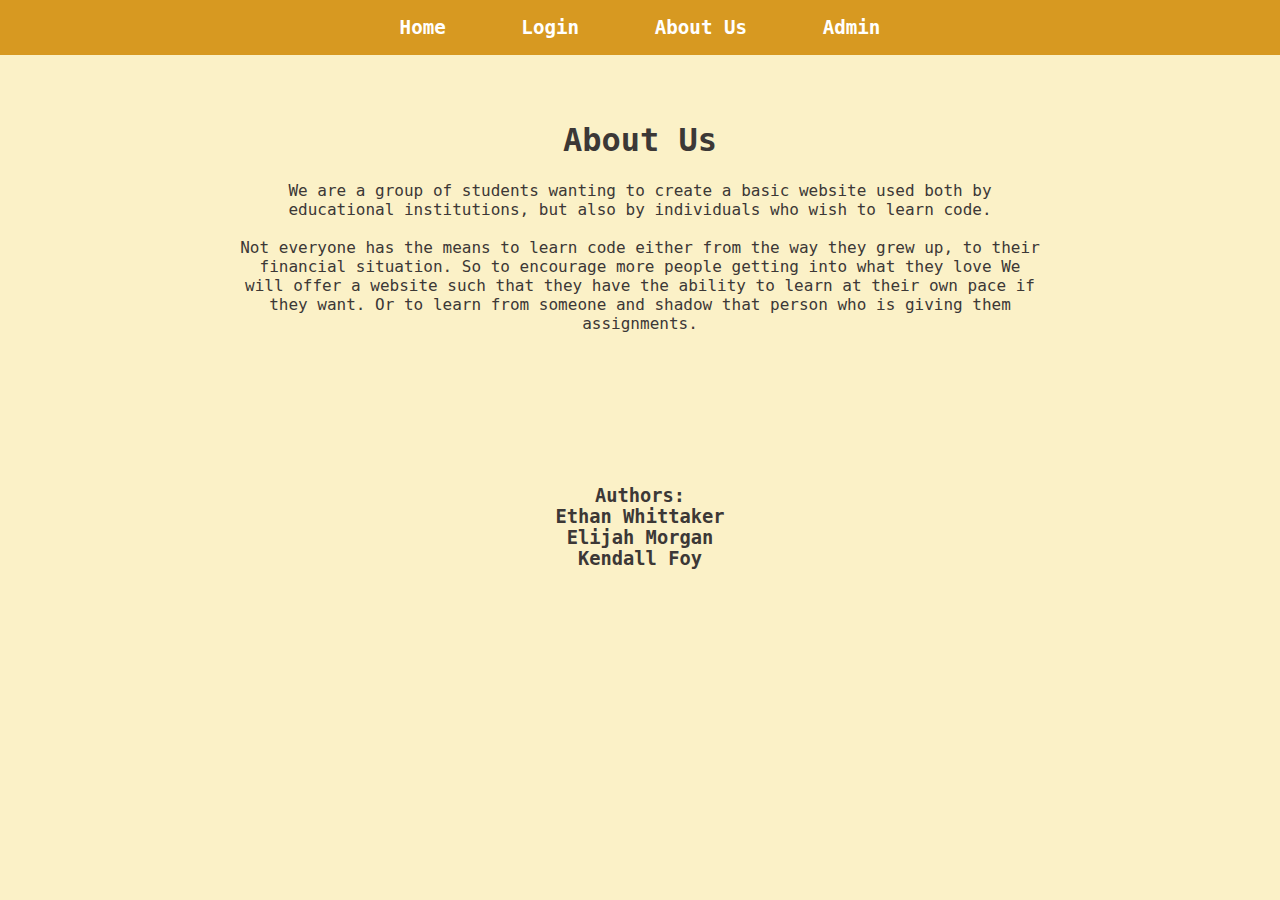
<file: about.html>
<!DOCTYPE html>
<html lang="en">

<head>
    <meta charset="UTF-8">
    <meta name="viewport" content="width=device-width, initial-scale=1.0">
    <link rel="icon" href="favicon.ico" type="image/x-icon">
    <title>About Us</title>
    <link rel="stylesheet" href="main.css">
</head>

<body>
    <!-- Navigation Bar Placeholder-->
    <div class="navbar">
        <a href="home.html"> Home </a>
        <a href="login.html"> Login</a>
        <a href="about.html"> About  Us</a>
        <a href="admin.html"> Admin </a>
    </div>

    <div class="container">
        <header>
            <h1> About Us </h1>
        </header>
        <p>
            We are a group of students wanting to create a basic website used both by educational institutions, but also by individuals who wish to learn code.
            <br><br>
            Not everyone has the means to learn code either from the way they grew up, to their financial situation. So to encourage more people getting into what they love
            We will offer a website such that they have the ability to learn at their own pace if they want. Or to learn from someone and shadow that person who is giving them assignments.
            <br><br><br><br><br><br><br><br>
            <h3>
                Authors:
                <br>
                Ethan Whittaker
                <br>
                Elijah Morgan
                <br>
                Kendall Foy
            </h3>

        </p>
    </div>
</body>
</file>
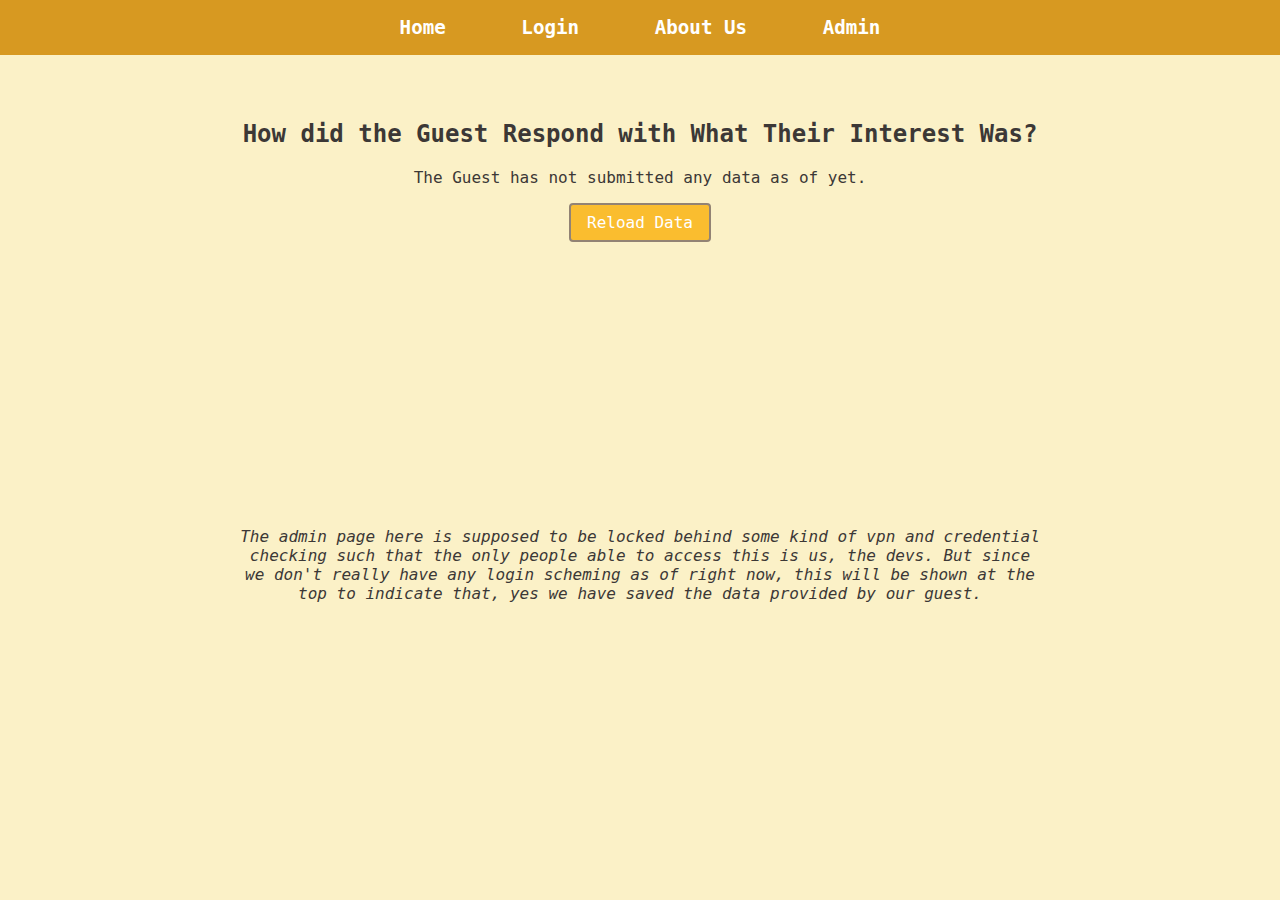
<file: admin.html>
<!DOCTYPE html>
<html lang="en">

<head>
    <meta charset="UTF-8">
    <meta name="viewport" content="width=device-width, initial-scale=1.0">
    <link rel="icon" href="favicon.ico" type="image/x-icon">
    <title>Teacher</title>
    <link rel="stylesheet" href="main.css">
    <script src="admin.js"></script>
</head>

<body>
    <!-- Navigation Bar Placeholder-->
    <div class="navbar">
        <a href="home.html"> Home </a>
        <a href="login.html"> Login</a>
        <a href="about.html"> About  Us</a>
        <a href="admin.html"> Admin </a>
    </div>

    <div class="container">
        <h2>How did the Guest Respond with What Their Interest Was?</h2>

        <section id="savedDataSection"></section>
        <button onclick="loadSavedData()">Reload Data</button>
        <br><br><br><br><br><br><br><br><br><br><br><br><br><br><br><br>
        <i> The admin page here is supposed to be locked behind some kind of vpn and credential checking such
            that the only people able to access this is us, the devs. But since we don't really have any login scheming
            as of right now, this will be shown at the top to indicate that, yes we have saved the data provided by
            our guest.
        </i>
    </div>
</body>
</html>
</file>
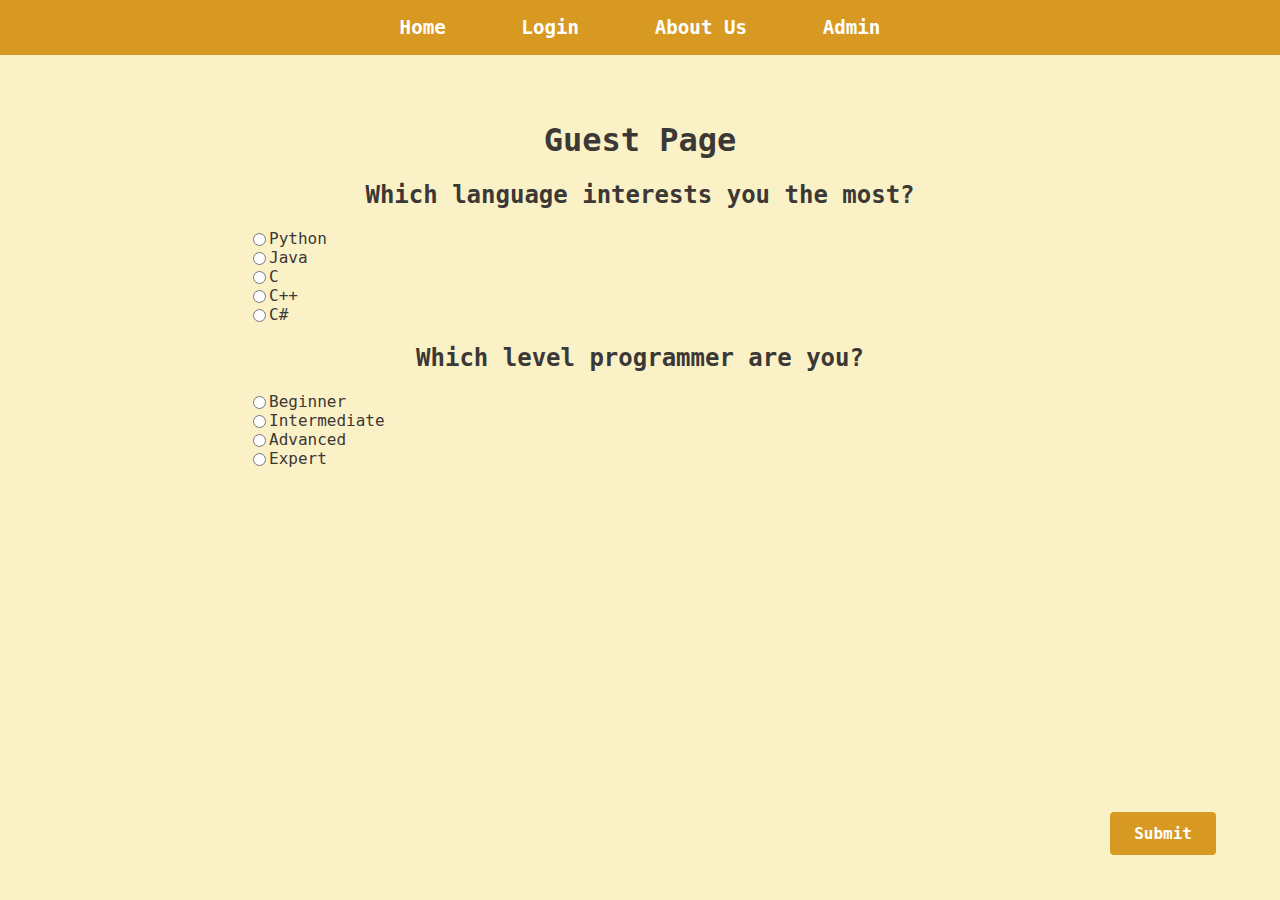
<file: guest.html>
<!DOCTYPE html>
<html lang="en">

<head>
    <meta charset="UTF-8">
    <meta name="viewport" content="width=device-width, initial-scale=1.0">
    <link rel="icon" href="favicon.ico" type="image/x-icon">
    <title>Guest</title>
    <link rel="stylesheet" href="main.css">
    <script src="guest.js"></script>
</head>
<body>
    <!-- Navigation Bar -->
    <div class="navbar">
        <a href="home.html"> Home </a>
        <a href="login.html"> Login</a>
        <a href="about.html"> About  Us</a>
        <a href="admin.html"> Admin </a>
    </div>

    <div class="container">
        <header>
            <h1>Guest Page</h1>
        </header>

        <h2>Which language interests you the most?</h2>
        <section>
            <form>
                <label>
                    <input type="radio" name="languageSelection" value="python">
                    Python
                </label>
                <label>
                    <input type="radio" name="languageSelection" value="java">
                    Java
                </label>
                <label>
                    <input type="radio" name="languageSelection" value="c">
                    C
                </label>
                <label>
                    <input type="radio" name="languageSelection" value="cpp">
                    C++
                </label>
                <label>
                    <input type="radio" name="languageSelection" value="cs">
                    C#
                </label>
            </form>
        </section>

        <h2>Which level programmer are you?</h2>
        <section>
            <form>
                <label>
                    <input type="radio" name="programmerLevel" value="beginner">
                    Beginner
                </label>
                <label>
                    <input type="radio" name="programmerLevel" value="intermediate">
                    Intermediate
                </label>
                <label>
                    <input type="radio" name="programmerLevel" value="advanced">
                    Advanced
                </label>
                <label>
                    <input type="radio" name="programmerLevel" value="expert">
                    Expert
                </label>
            </form>
        </section>

        <button class="submit-button" onclick="saveQuestion(event)">Submit</button>
    </div>
</body>
</html>
</file>
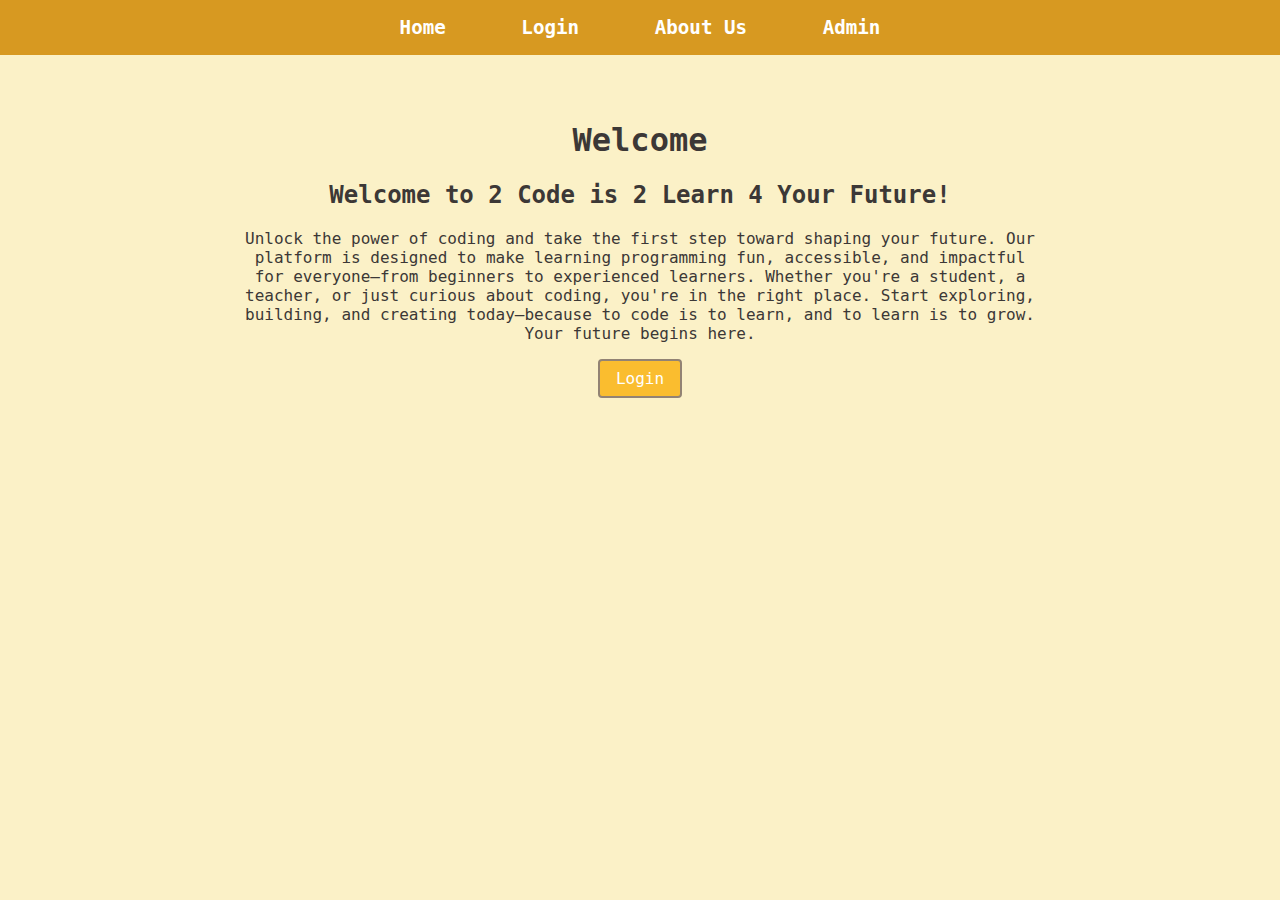
<file: home.html>
<!DOCTYPE html>
<html lang="en">

<head>
    <meta charset="UTF-8">
    <meta name="viewport" content="width=device-width, initial-scale=1.0">
    <link rel="icon" href="favicon.ico" type="image/x-icon">
    <title>Home</title>
    <link rel="stylesheet" href="main.css">
</head>

<body>
    <!-- Navigation Bar Placeholder-->
    <div class="navbar">
        <a href="home.html"> Home </a>
        <a href="login.html"> Login</a>
        <a href="about.html"> About  Us</a>
        <a href="admin.html"> Admin </a>
      </div>

    <div class="container">
        <!-- Welcome Section -->
        <header>
            <h1>Welcome</h1>
        </header>

        <!-- Placeholder for Text Content -->
        <h2>Welcome to 2 Code is 2 Learn 4 Your Future!</h2>
        <p>Unlock the power of coding and take the first step toward shaping your future. 
            Our platform is designed to make learning programming fun, accessible, and impactful for everyone—from beginners to experienced learners. 
            Whether you're a student, a teacher, or just curious about coding, you're in the right place. Start exploring, building, and 
            creating today—because to code is to learn, and to learn is to grow. Your future begins here.</p>

        <!-- Login Button -->
        <button class="button-login" onclick="location.href='login.html'">Login</button>

    </div>
</body>

</html>
</file>
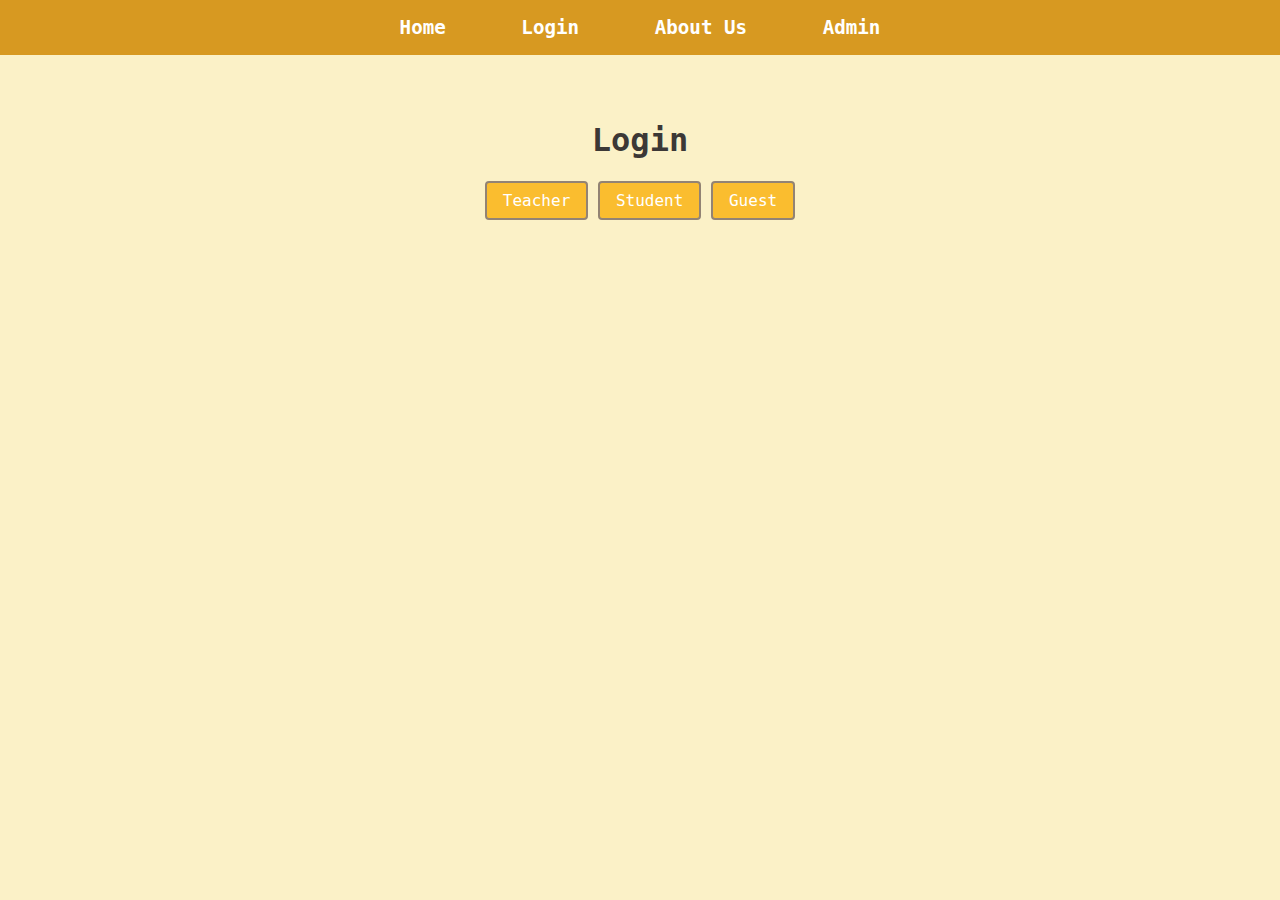
<file: login.html>
<!DOCTYPE html>
<html lang="en">
<head>
    <meta charset="UTF-8">
    <meta name="viewport" content="width=device-width, initial-scale=1.0">
    <link rel="icon" href="favicon.ico" type="image/x-icon">
    <link rel="stylesheet" href="main.css">
    <title>Login</title>
</head>
<body>

    <!-- Top nav bar -->
    <div class="navbar">
        <a href="home.html"> Home </a>
        <a href="login.html"> Login</a>
        <a href="about.html"> About  Us</a>
        <a href="admin.html"> Admin </a>
    </div>

    <!-- Title -->
    <div class="container">
        <header>
            <h1>Login</h1>
        </header>

        <!-- Buttons -->
        <button class="button-teacher" onclick="location.href='teacher.html'">Teacher</button>
        <button class="button-student" onclick="location.href='student.html'">Student</button>
        <button class="button-nonstudent" onclick="location.href='guest.html'">Guest</button>
    </div>
</body>
</html>
</file>
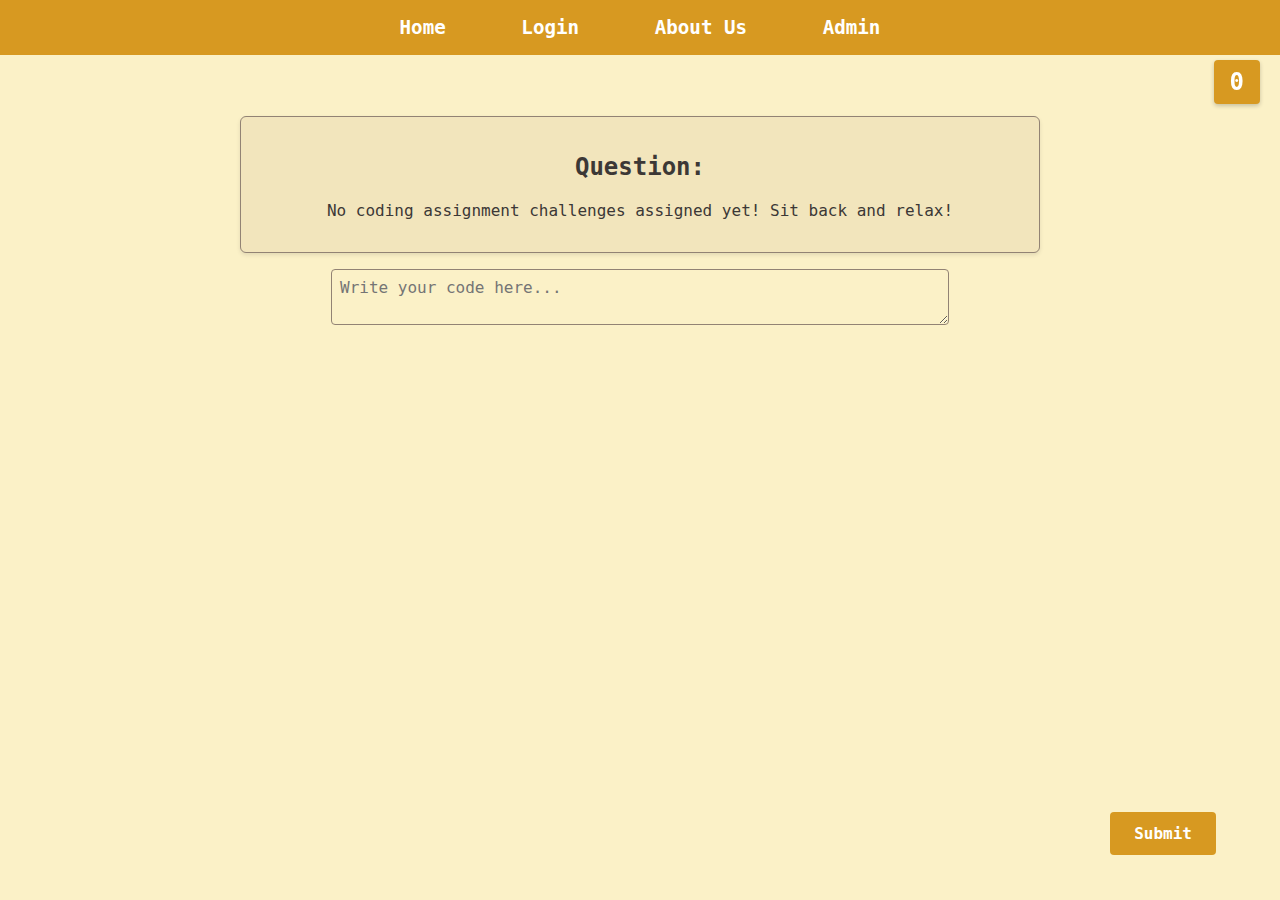
<file: student.html>
<!DOCTYPE html>
<html lang="en">
<head>
  <meta charset="UTF-8">
  <meta name="viewport" content="width=device-width, initial-scale=1.0">
  <title>Student Challenge</title>
  <link rel="stylesheet" href="main.css">
  <script defer src="student.js"></script>
</head>
<body>
  <!-- Navigation Bar -->
  <div class="navbar">
    <a href="home.html">Home</a>
    <a href="login.html">Login</a>
    <a href="about.html">About Us</a>
    <a href="admin.html"> Admin </a>
  </div>

  <!-- Points Counter -->
  <div class="points-counter">
    <span id="points">0</span>
  </div>

  <!-- Main Content -->
  <div class="container">
    <!-- Question Section -->
    <div class="question">
      <h2>Question:</h2>
      <p id="question-text">No coding assignment challenges assigned yet! Sit back and relax!</p>
    </div>

    <!-- Answer Section -->
    <div class="answer">
      <textarea id="answer-box" placeholder="Write your code here..."></textarea>
      <!-- Feedback Message -->
      <p id="feedback-message"></p>
    </div>

    <!-- Submit Button -->
    <button class="submit-button" id="submit-btn">Submit</button>
  </div>
</body>
</html>
</file>
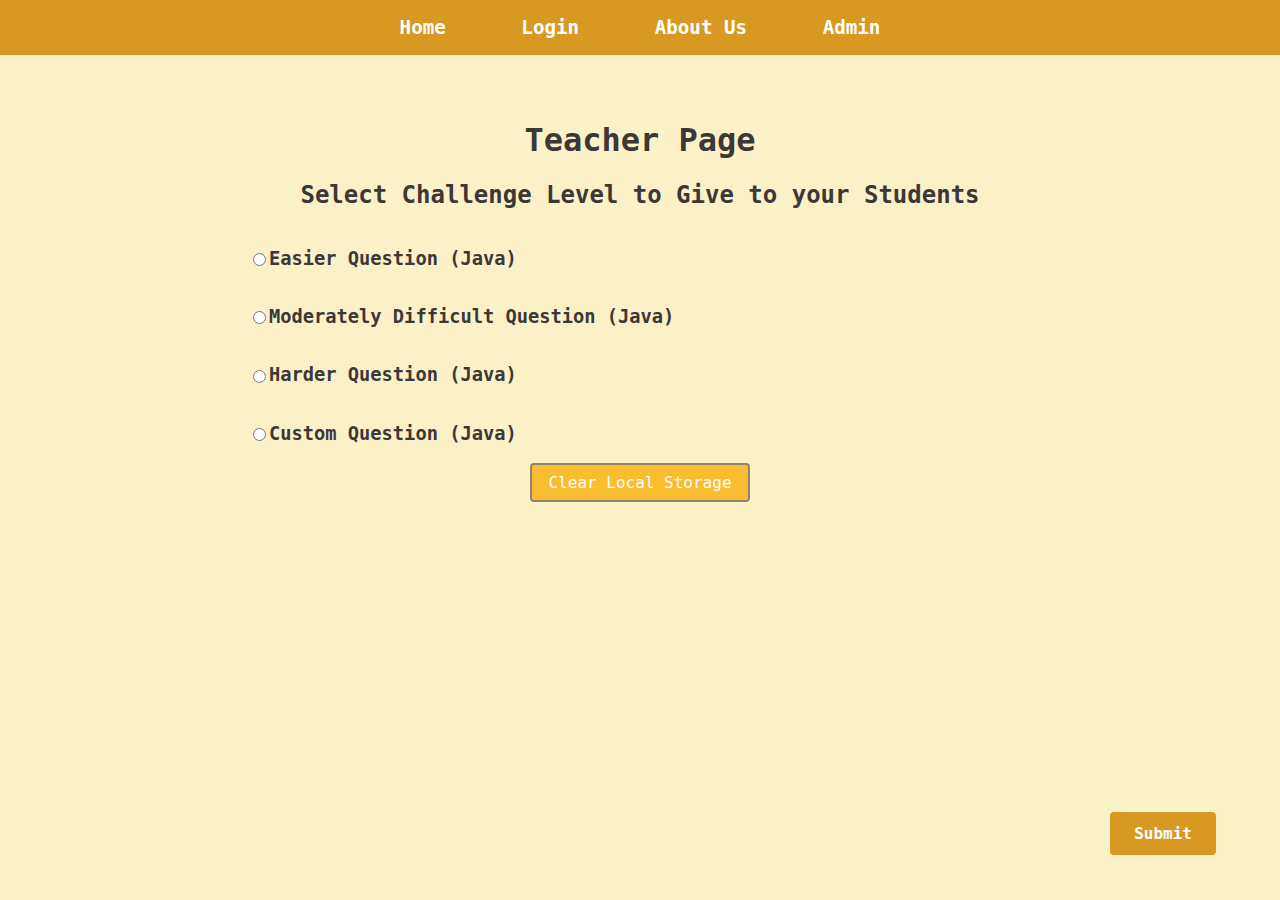
<file: teacher.html>
<!DOCTYPE html>
<html lang="en">

<head>
    <meta charset="UTF-8">
    <meta name="viewport" content="width=device-width, initial-scale=1.0">
    <link rel="icon" href="favicon.ico" type="image/x-icon">
    <title>Teacher</title>
    <link rel="stylesheet" href="main.css">
    <script src="teacher.js"></script>
</head>

<body>
    <!-- Navigation Bar Placeholder-->
    <div class="navbar">
        <a href="home.html"> Home </a>
        <a href="login.html"> Login</a>
        <a href="about.html"> About  Us</a>
        <a href="admin.html"> Admin </a>
    </div>

    <div class="container">
        <!-- Welcome Section -->
        <header>
            <h1>Teacher Page</h1>
        </header>
        <h2> Select Challenge Level to Give to your Students</h2>
        <section>
            <form>
              <label>
                <input type="radio" name="question" value="easy">  
                <h3> Easier Question (Java) </h3>               
              </label>
              <label>
                <input type="radio" name="question" value="moderate"> 
                <h3> Moderately Difficult Question (Java) </h3>
              </label>
              <label>
                <input type="radio" name="question" value="hard">
                <h3> Harder Question (Java) </h3>
              </label>
              <label>
                <input type="radio" name="question" value="custom" id="customQuestion">
                <h3> Custom Question (Java) </h3>

                <!-- TODO: When this radio button is clicked I want to display 2 text boxes for the user to type in -->

              </label>
              
              <div id="customQuestionInputs" style="display: none;">
                <input type="text" id="customQuestionText" placeholder="Enter your custom question here">
                <input type="text" id="customAnswerText" placeholder="Enter your custom answer here">
              </div>

              <button class="button-clear" onclick="clearData()"> Clear Local Storage </button>
            </form>
        </section>
        <button class="submit-button" onclick="saveQuestion(event)">Submit</button>
    </div>
</body>
</html>
</file>
<file: main.css>
/* general settings */
:root { 
    /*gruvbox colors*/
    --bg-color: #fbf1c7;
    --text-color: #3c3836;
    --highlight-color: #d79921;
    --correct-color: #689d6a;
    --incorrect-color: #cc241d;
    --button-bg: #fabd2f;
    --button-hover: #d65d0e;
    --button-active: #b57614;
    --border-color: #928374;
    --font-family: "Meslo", monospace;
  }
  
  body {
    background-color: var(--bg-color);
    color: var(--text-color);
    font-family: var(--font-family);
    margin: 0;
    padding: 0;
    align-content: center;
  }
  
  .container {
    max-width: 800px;
    width: 100%;
    margin: 0 auto;
    padding: 1rem;
    padding-top: 100px;
    text-align: center;
  }

  /* navigation bar */
  .navbar {
    width: 100%;
    background-color: var(--highlight-color);
    padding: 1rem 0;
    position: fixed;
    top: 0;
    left: 0;
    color: white;
    text-align: center;
    font-size: 1.2rem;
    font-weight: bold;
    z-index: 10;
  }

  .navbar a {
    color: white;
    text-align: center;
    font-size: 1.2rem;
    font-weight: bold;
    padding: 1rem 2rem;  /* Adjust padding for spacing between links */
    text-decoration: none;  /* Remove underlines */
  }
  
  .navbar a:active {
    background-color: #ddd;
    color: black;
  }
  
  .navbar a:hover {
    background-color: var(--button-hover);
    color: white;
  }
  
  /* points counter */
  .points-counter {
    position: fixed;
    top: 60px;
    right: 20px;
    font-size: 1.5rem;
    font-weight: bold;
    background-color: var(--highlight-color);
    color: #ffffff;
    padding: 0.5rem 1rem;
    border-radius: 4px;
    box-shadow: 0 2px 4px rgba(0, 0, 0, 0.2);
    z-index: 10;
  }
  
  /* buttons */
  button {
    background-color: var(--button-bg);
    color: #ffffff;
    font-family: var(--font-family);
    padding: 0.5rem 1rem;
    border: 2px solid var(--border-color);
    border-radius: 4px;
    font-size: 1rem;
    cursor: pointer;
    transition: background-color 0.3s ease, transform 0.2s ease;
  }
  
  button:hover {
    background-color: var(--button-hover);
    transform: translateY(-2px);
  }
  
  button:active {
    background-color: var(--button-active);
    transform: translateY(1px);
  }
  
  /* submit button */
  .submit-button {
    position: absolute;
    bottom: 5%;
    right: 5%;
    padding: 0.75rem 1.5rem;
    font-size: 1rem;
    font-weight: bold;
    background-color: var(--highlight-color);
    color: #ffffff;
    border: none;
    border-radius: 4px;
  }
  
  /* question area */
  .question {
    background-color: #f2e5bc;
    padding: 1rem;
    border: 1px solid var(--border-color);
    border-radius: 6px;
    box-shadow: 0 2px 4px rgba(0, 0, 0, 0.1);
    margin: 1rem 0;
  }
  
  /* form inputs */
  input[type="text"], textarea {
    width: 100%;
    max-width: 600px;
    padding: 0.5rem;
    margin-bottom: 1rem;
    border: 1px solid var(--border-color);
    border-radius: 4px;
    font-family: var(--font-family);
    font-size: 1rem;
    background-color: var(--bg-color);
    color: var(--text-color);
  }
  
  input:focus, textarea:focus {
    outline: none;
    border-color: var(--highlight-color);
  }
  
  /* checkbox and button groups */
  .checkbox-group, .radio-group {
    display: flex;
    flex-wrap: wrap;
    justify-content: center;
    gap: 1rem;
  }
  
  label {
    font-size: 1rem;
    color: var(--text-color);
    margin-left: 0.5rem;
    display: flex;
    align-items: center;
  }
</file>
